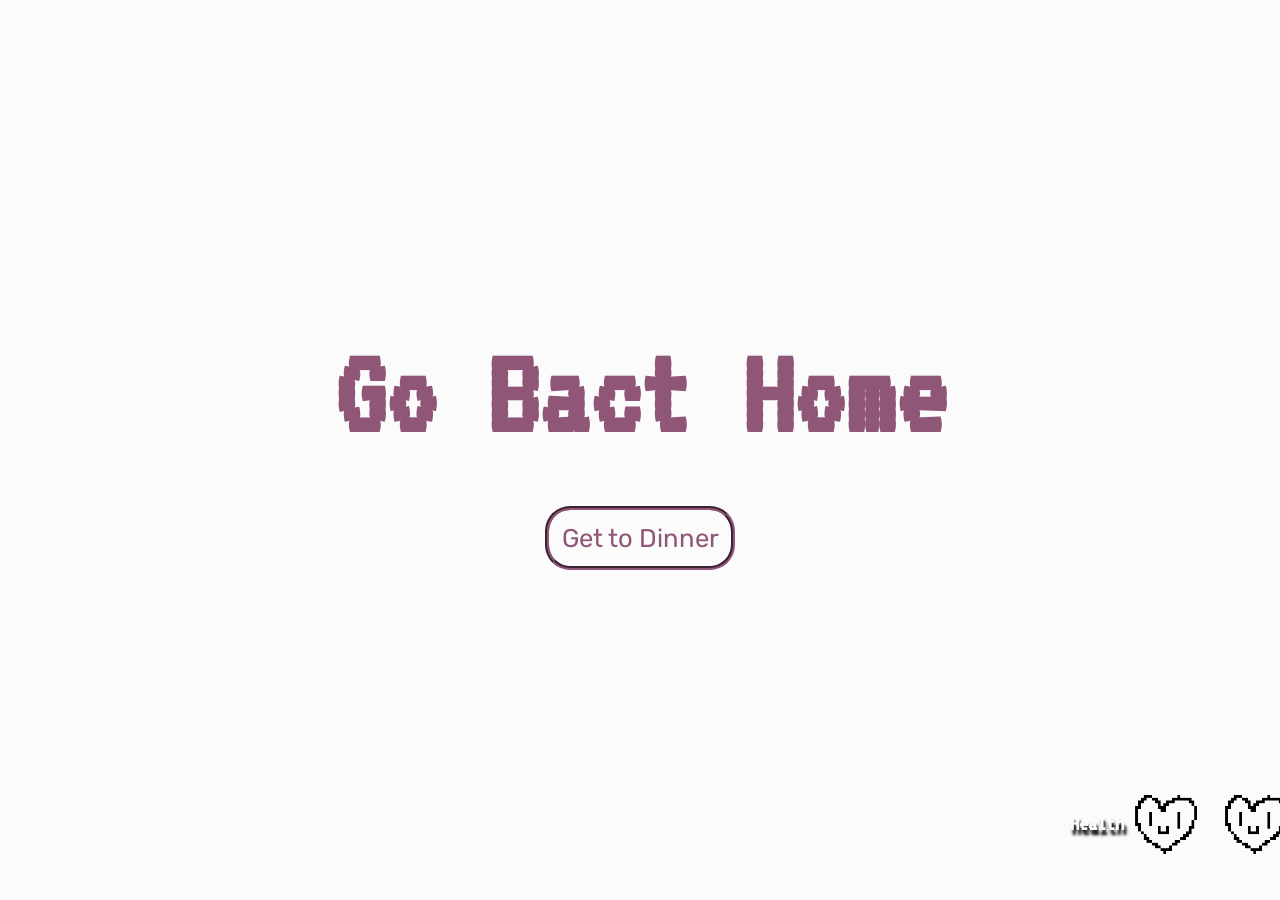
<file: index.html>
<!DOCTYPE html>
<html lang="en">
<head>
    <meta charset="UTF-8">
    <meta name="viewport" content="width=device-width, initial-scale=1.0">
    <title>FEED THE PIT</title>
  <link rel="preconnect" href="https://fonts.googleapis.com">
<link rel="preconnect" href="https://fonts.gstatic.com" crossorigin>
<link href="https://fonts.googleapis.com/css2?family=Jersey+15&family=Libertinus+Keyboard&family=Rubik:ital,wght@0,300..900;1,300..900&family=VT323&display=swap" rel="stylesheet">
    <link rel="stylesheet" href="gamestyle.css">

</head>
<body>
        <section id="gameStart">
        <h1>Go Bact Home</h1>
        
        <button id="start">Get to Dinner</button>
        <p id="over"></p>
    </section>
        <section id="dead">
        <h1>Game Over!</h1>
        <p style="color: #fbfbfb;">You shrunk to the size of an atom and got plowed over by O2 molecules :D</p>
        <button id="try">Try Again</button>
    </section>
            <section id="gameOver" style="background-color: #2d282f;">
        <h1>You made it to dinner!</h1>
        <img style="width: 45vw; height: auto" src="New Piskel (2).png">
    </section>
    <p id="int" style="user-select: none;">Use your arrow keys to move left and right. Press the up arrow key to jump :D</p>
    
    <div id="dia">
        <h1 id="char" style="user-select: none;"></h1>
            <p id="log" style="user-select: none;"></p>
        </div>
    <div id="bar">
        <div id="health"></div>
    </div>
        <div id="mh">
        <h1 style="text-align: center; margin-left: 2rem; font-size: 1.8vw; color: #fbfbfb; text-shadow: black 2px 5px 3px;">Health</h1>
        <img id="h1" src="heart.png" style="width: 10vw; height: 10vh;">
        <img id="h2" src="heart.png" style="width: 10vw; height: 10vh;">
    </div>
    <canvas id="canvas1">
        
<img src="witch-spritesheet-flipped.png" id="witch">
<img src="witch-spritesheet.png" id="witchF">
<img src="Bacteria.png" id="bac">
<img src="floor.png" id="floor">
<img src="enemies (1).png" id="e">
<img src="e.png" id="forest">
<img src="Springtail.png" id="bug">
<img src="goo.png" id="goo">
    </canvas>
</body>
<script>
    document.getElementById("gameStart").style.display = "flex"
    document.getElementById("gameOver").style.display = "none"
    const start = document.getElementById("start")
    start.addEventListener('click', ()=>{
        document.getElementById("gameStart").style.display = 'none'
          document.getElementById("canvas1").style.display = 'block'
    })
    const dead = document.getElementById("try")
    dead.addEventListener('click', ()=>{
        document.getElementById("dead").style.display = 'none'
          document.getElementById("canvas1").style.display = 'block'
            document.getElementById("mh").style.display = "block"
    })

</script>
<script src="game.mjs" type="module"></script>
</html>
</file>
<file: gamestyle.css>
*{
    margin: 0;
    padding: 0;
    box-sizing: border-box;
}
#e{
    display: none;
}
#e{
    display: none;
}
body{
    background-color: rgb(34, 34, 34);
    display: flex;
    flex-direction: column;
    align-items: center;
    justify-content: center;
    align-self: center;
    width: 100%;
}
#canvas1{
    border: black 2px solid;
    background-color: rgb(225, 249, 255);
max-width: 100%;
max-height: 100%;

display: none;
}

#witch{
    display: none;
}
#bac{
    display: none;
}
#floor{
    display: none;
}
#witchF{
    display: none;
}

p{
    font-family: Rubik;
    font-size: 1.3vw;
    display: none;
}
#dia{
    background-color: #fbfbfb;
    border: 5px  #537a52 groove;
    color: #2d282f;
    display: none;
    width: 60%;
        position: absolute;
    top: 5vh;
     min-height: 15vh;
}
#dia div{
    width: 80%;
}
#char{
    background-color:  #537a52;
    color: #fbfbfb;
    font-size: 4vw;
    width: 20%;
    text-align: center;
    padding: 2rem;
}
#log{
    padding: 2rem;
    text-align:center;
      font-family: VT323;
      font-size: 2.5vw;
}
h1{
    font-family: VT323;
    font-size: 10vw;
    color: #8f5677;
    
}
#int{
    position: absolute;
    bottom: 20vh;
    z-index: 1000;
    margin: 0;
    padding: 0;
    font-family: VT323;
     font-size: 2.3vw;
}
#gameStart{
    background-color: #fbfbfb;
    height: 100vh;
    width: 100%;
    display: none;
    flex-direction: column;
    align-items: center;
    justify-content: center;
}
#dead{
    background-color: #2d282e;
    height: 100vh;
    width: 100%;
    display: none;
    flex-direction: column;
    align-items: center;
    justify-content: center;
    color:  #dc9593;
}

button{
    background-color: #fbfbfb;
    border: #8f5677 4px groove;
    border-radius: 25px;
    font-size: 2vw;
    padding: .5em;
    color: #8f5677;
    font-family: rubik;
    margin-top: 3rem;
}
#bar{
    width: 30vw;
    height: 6vh;
            position: absolute;
    bottom: 5vh;
  display: none;
    background-color: #fbfbfb;
    border: #2d282e 4px groove;
}
#mh{
    padding: 2rem;
    align-items: center;
    display: flex;
    justify-content: space-between;
    width: 20vw;
    height: 6vh;
    position: absolute;
    bottom: 5vh;
    right: 2vh;

 
  
}

#health{
    width: 100%;
    background-color: #059a86;
   height: 100%;
     
}

#gameOver{
        background-color: #fbfbfb;
    height: 100vh;
    width: 100%;
    display: "none";
    flex-direction: column;
    align-items: center;
    justify-content: center;
}
</file>
